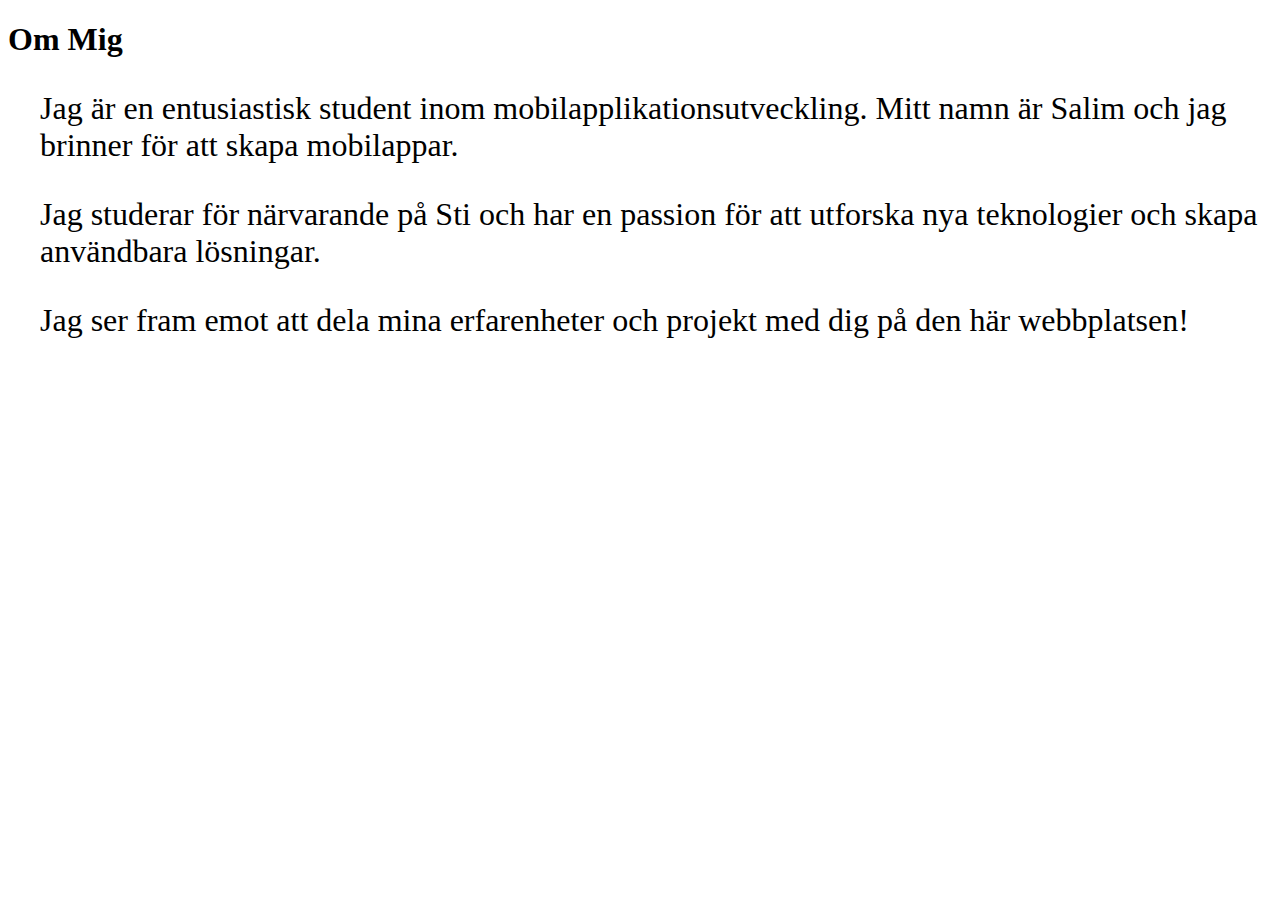
<file: about.html>
<!DOCTYPE html>
<html lang="en">
<head>
    <meta charset="UTF-8">
    <meta http-equiv="X-UA-Compatible" content="IE=edge">
    <meta name="viewport" content="width=device-width, initial-scale=1.0">
    <title>Om mig</title>
    <link rel="stylesheet" href="styles.css">
</head>
<body>
    <h1>Om Mig</h1>
    <p>Jag är en entusiastisk student inom mobilapplikationsutveckling. Mitt namn är Salim och jag brinner för att skapa mobilappar.</p>
    <p>Jag studerar för närvarande på Sti och har en passion för att utforska nya teknologier och skapa användbara lösningar.</p>
    <p>Jag ser fram emot att dela mina erfarenheter och projekt med dig på den här webbplatsen!</p>
</body>
</html>
</file>
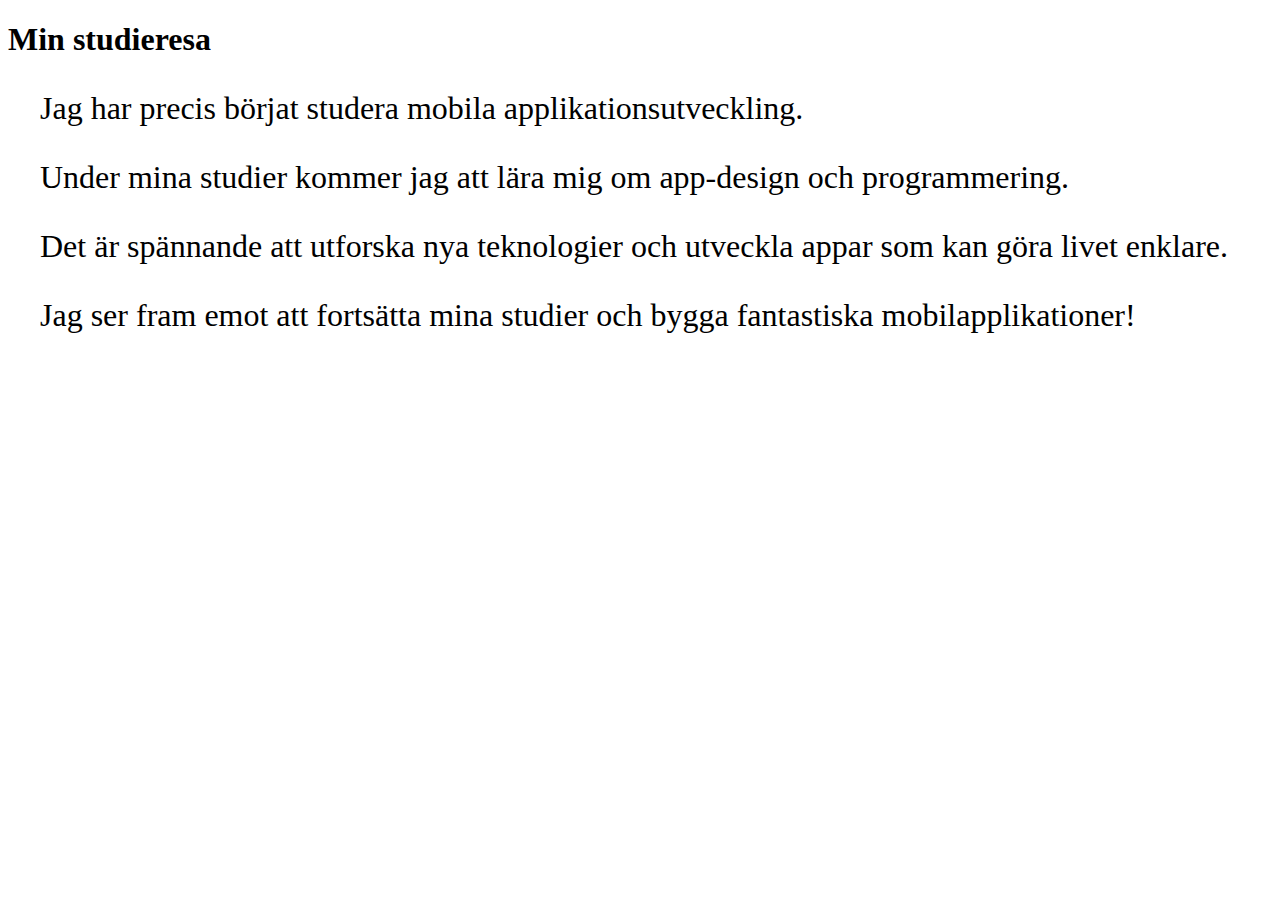
<file: relation.html>
<!DOCTYPE html>
<html lang="en">
<head>
    <meta charset="UTF-8">
    <meta http-equiv="X-UA-Compatible" content="IE=edge">
    <meta name="viewport" content="width=device-width, initial-scale=1.0">
   <link rel="stylesheet" href="styles.css">
    <title> Mina studier </title>


</head>
<body>
    <h1>Min studieresa</h1>
    <p>Jag har precis börjat studera mobila applikationsutveckling.</p>
    <p>Under mina studier kommer jag att lära mig om app-design och programmering.</p>
    <p>Det är spännande att utforska nya teknologier och utveckla appar som kan göra livet enklare.</p>
    <p>Jag ser fram emot att fortsätta mina studier och bygga fantastiska mobilapplikationer!</p>
</body>
</html>
</body>
</html>
</file>
<file: styles.css>
p {
    font-size: 2rem; /* Ändra storleken efter ditt önskemål */
}

p {
    margin-left: 2rem;
}
</file>
